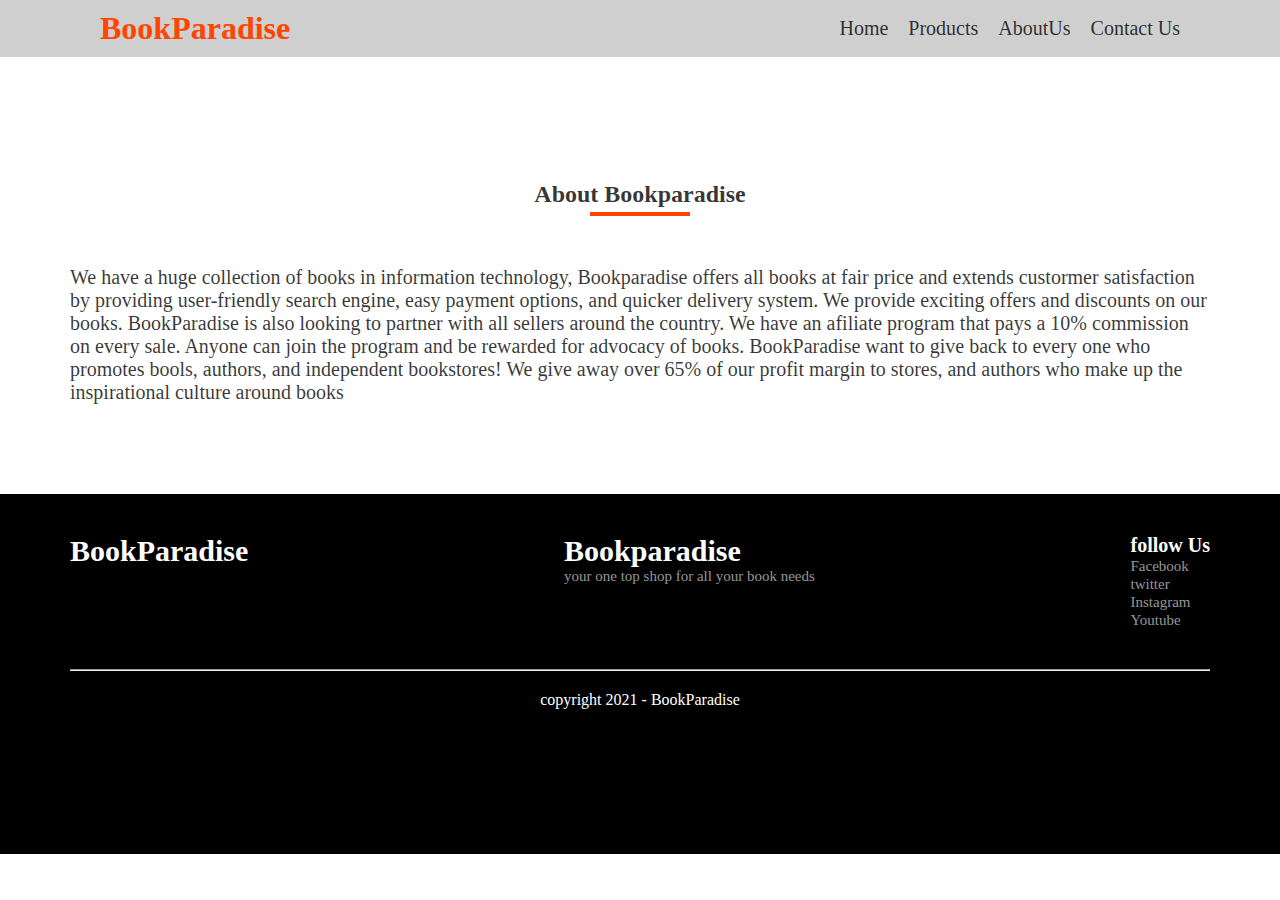
<file: About.html>
<!DOCTYPE html>
<html lang="en">
<head>
    <meta charset="UTF-8">
    <meta name="viewport" content="width=device-width, initial-scale=1.0">
    <link rel="stylesheet" href="https://cdnjs.cloudflare.com/ajax/libs/font-awesome/6.7.2/css/all.min.css" integrity="sha512-Evv84Mr4kqVGRNSgIGL/F/aIDqQb7xQ2vcrdIwxfjThSH8CSR7PBEakCr51Ck+w+/U6swU2Im1vVX0SVk9ABhg==" crossorigin="anonymous" referrerpolicy="no-referrer" />
    <link rel="stylesheet" href="About.css">
    <title>Document</title>
</head>
<body>
    <header id="header">
        <a class="header1" href="book paradise.html"><h1>BookParadise</h1></a>
        <nav class="header2">
            <a href="book paradise.html">Home</a>
            <a href="products.html">Products</a>
            <a href="About.html">AboutUs</a>
            <a href="Contact.html"> Contact Us</a>
        </nav>
        <div id="bars">
            <a href="#"><i id="togglebtn" class="fa fa-bars" style="font-size:36px"></i></a>
        </div>
    </header>
    <nav class="header3" id="navmenu">
        <a href="book paradise.html">Home</a>
        <a href="products.html">Products</a>
        <a href="About.html">AboutUs</a>
        <a href="Contact.html"> Contact Us</a>
    </nav>
    <div id="about">
        <div class="about1">
            <h2 class="about2">About Bookparadise</h2>
            <div class="about3"></div>
        </div>
        <p class="about4">We have a huge collection of books in information technology, Bookparadise offers all  books at fair price and extends custormer satisfaction by providing user-friendly search engine, easy payment options, and quicker delivery system. We provide exciting offers and discounts on our books. BookParadise is also looking to partner with all sellers around the country. We have an afiliate program that pays a 10% commission on every sale. Anyone can join the program and be rewarded for advocacy of books. BookParadise want to give back to every one who promotes bools, authors, and independent bookstores! We give away over 65% of our profit margin to stores, and authors who make up the inspirational culture around books</p>
        
    </div>

    <footer>
        <div id="footer">
            <h3 class="footer1">BookParadise</h3>
            <div class="footer2">
                <h3 class="footer1">Bookparadise</h3>
                <p class="footer3">your one top shop for all your book needs </p>
            </div>
            <div class="footer4">
                <h4 class="footer5">follow Us </h4>
                <ul>
                    <li><a href="#"> Facebook</a></li>
                    <li><a href="#"> twitter</a></li>
                    <li><a href="#"> Instagram</a></li>
                    <li><a href="#"> Youtube</a></li>
                </ul>
                
            </div>
        </div>
        <hr>
        <p class="footer6">copyright 2021 - BookParadise</p>
    </footer>
    <script src="About.js"></script>
</body>
</html>
</file>
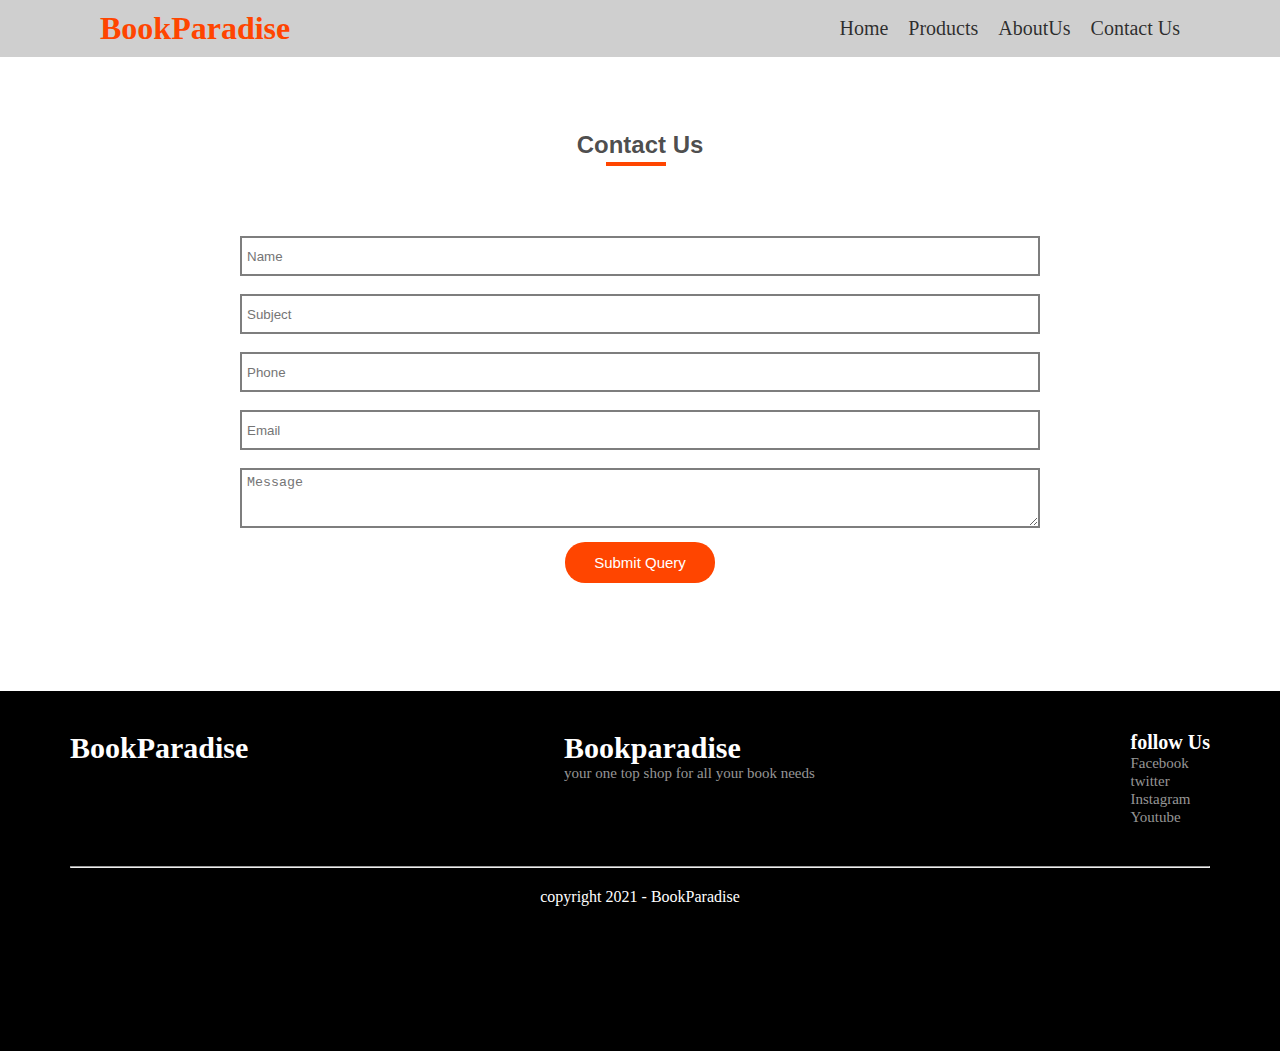
<file: Contact.html>
<!DOCTYPE html>
<html lang="en">
<head>
    <meta charset="UTF-8">
    <meta name="viewport" content="width=device-width, initial-scale=1.0">
    <link rel="stylesheet" href="https://cdnjs.cloudflare.com/ajax/libs/font-awesome/6.7.2/css/all.min.css" integrity="sha512-Evv84Mr4kqVGRNSgIGL/F/aIDqQb7xQ2vcrdIwxfjThSH8CSR7PBEakCr51Ck+w+/U6swU2Im1vVX0SVk9ABhg==" crossorigin="anonymous" referrerpolicy="no-referrer" />
    <link rel="stylesheet" href="Contact.css">
    <title>Document</title>
</head>
<body>
    <header id="header">
        <a class="header1" href="book paradise.html"><h1>BookParadise</h1></a>
        <nav class="header2">
            <a href="book paradise.html">Home</a>
            <a href="products.html">Products</a>
            <a href="About.html">AboutUs</a>
            <a href="Contact.html"> Contact Us</a>
        </nav>
        <div id="bars">
            <a href="#"><i id="togglebtn" class="fa fa-bars" style="font-size:36px"></i></a>
        </div>
    </header>
    <nav class="header3" id="navmenu">
        <a href="book paradise.html">Home</a>
        <a href="products.html">Products</a>
        <a href="About.html">AboutUs</a>
        <a href="Contact.html"> Contact Us</a>
    </nav>

    <div id="contact">
        <div class="contact1">
            <h2 class="contact2">Contact Us</h2>
            <div class="contact3"></div>
        </div>
        <form id="form">
            <input type="text" id="name" placeholder="Name" required><br><br>
            <input type="text" id="Subject" placeholder="Subject" required><br><br>
            <input type="tel" id="phone" placeholder="Phone" required><br><br>
            <input type="email" id="Email" placeholder="Email" required><br><br>
            <textarea name="message" id="message" cols="30" rows="3" placeholder="Message" required></textarea>
            <div id="sub">
                <Button type="submit" id="submit">Submit Query</Button>
            </div>
           
        </form><br>
        <div id="result"></div>
    </div>

    <footer>
        <div id="footer">
            <h3 class="footer1">BookParadise</h3>
            <div class="footer2">
                <h3 class="footer1">Bookparadise</h3>
                <p class="footer3">your one top shop for all your book needs </p>
            </div>
            <div class="footer4">
                <h4 class="footer5">follow Us </h4>
                <ul>
                    <li><a href="#"> Facebook</a></li>
                    <li><a href="#"> twitter</a></li>
                    <li><a href="#"> Instagram</a></li>
                    <li><a href="#"> Youtube</a></li>
                </ul>
                
            </div>
        </div>
        <hr>
        <p class="footer6">copyright 2021 - BookParadise</p>
    </footer>


    <script src="Contact.js"></script>
</body>
</html>
</file>
<file: About.css>
*{
    margin: 0;
    padding: 0;
    box-sizing: border-box;
}

#header{
    display: flex;
    flex-direction: row;
    justify-content: space-between;
    align-items: center;
    padding: 10px 100px 10px 100px;
    background-color: rgba(128, 128, 128, 0.375);
/*     position: sticky;
    top: 0; */
    /* margin-top: 20px; */

}

#header .header2{
    display: flex;
    justify-content: space-evenly;
    gap: 20px;
    font-size: 20px;
    font-weight: 500;
    
}
#header a{
    text-decoration: none;
    color: rgba(0, 0, 0, 0.796);
}
#header .header1{
    color: orangered;
    text-decoration: none;
}
.header3 {
    display: none;
    flex-direction: column;
    justify-content: flex-start;
    padding: 30px;
    background-color: whitesmoke;
    transition: background-color 0.2s ease-in-out;
    gap: 30px;
    font-size: 22px;
    font-weight: 500;
    
}

.show-header3{
    display: flex;
}
#icon-head{
    display: flex;
    flex-direction: row;
    justify-content: center;
    align-items: center;
    
}
#bars{
    display:none;
}
.header3 a{
    text-decoration: none;
    color: black;
}


#about{
    display: flex;
    flex-direction:column ;
    margin: 70px;
}
.about1{
    display: flex;
    flex-direction: column;
    justify-content: center;
    align-items: center;
    margin: 50px 0px;
    color: rgba(0, 0, 0, 0.781);
    line-height: 35px;
}

.about3{
    width: 100px;
    height: 4px;
    background-color: orangered;
}
.about4{
    color: rgba(0, 0, 0, 0.781);
    font-size: 20px;
}


footer{
    background-color: black;
    height: 40vh;
    color: white;
    margin-top: 90px;
}
#footer{
    display: flex;
    justify-content: space-between;
    /* align-items: center; */
    gap: 10px;
    padding: 40px 70px ;
}
.footer3{
    font-size: 15px;
    font-weight: 400;
    color: rgba(255, 255, 255, 0.597);
}
.footer1{
    font-size: 30px;
}
.footer4 a{
    text-decoration: none;
    color: rgba(255, 255, 255, 0.597);
    font-size: 15px;
   
}
.footer4 a > li {
    text-decoration: none;
}



.footer4 ul {
    list-style: none;
    padding: 0;
    margin: 0;
}
.footer5{
    font-size: 20px;
}

.footer6{
    text-align: center;
}
hr{
    margin-left: 70px;
    margin-right: 70px;
    margin-bottom: 20px;
}

.footer4 ul li a:hover {
    color: #ffffff;
}
@media(max-width:800px){
    body{
        width: 100%;
        overflow-x: hidden;
    }
    #header .header2{
       display: none;
        
    }
    
    #header{
        width: 100%;
        padding-left: 30px;
        padding-right: 30px;
        justify-content: space-between;
       
    }
    .header1{
        font-size: 15px;
    }
   
    #bars{
        display:flex;
    }
    #about{
        display: flex;
        flex-direction:column ;
        margin: 40px;
    }
    .about1{
        display: flex;
        flex-direction: column;
        justify-content: flex-start;
        align-items: flex-start;
        margin: 30px 0px;
        color: rgba(0, 0, 0, 0.781);
        line-height: 30px;
    }
    .about2{
        font-size: 18px;
    }
    .about3{
        width: 80px;
        height: 3px;
        margin-left: 30px;
        background-color: orangered;
    }
    .about4{
        color: rgba(0, 0, 0, 0.781);
        font-size: 15px;
        line-height: 30px;
    }
    footer{
        background-color: black;
        height: 60vh;
        color: white;
        margin-top: 90px;
    }
    #footer{
        display: flex;
        justify-content: space-between;
        flex-direction: column;
        gap: 20px;
        padding: 40px 70px ;
    }
    .footer3{
        font-size: 12px;
        font-weight: 400;
        color: rgba(255, 255, 255, 0.597);
    }
    .footer1{
        font-size: 20px;
    }
    .footer4 a{
        text-decoration: none;
        color: rgba(255, 255, 255, 0.597);
        font-size: 12px;
       
    }
    .footer4 a > li {
        text-decoration: none;
    }
    
    
    
    .footer4 ul {
        list-style: none;
        padding: 0;
        margin: 0;
    }
    .footer5{
        font-size: 16px;
    }
    
    .footer6{
        text-align: center;
    }
    hr{
        margin-left: 70px;
        margin-right: 70px;
        margin-bottom: 20px;
    }
    
    .footer4 ul li a:hover {
        color: #ffffff;
    }
}
</file>
<file: Contact.css>
*{
    margin: 0;
    padding: 0;
    box-sizing: border-box;
}

#header{
    display: flex;
    flex-direction: row;
    justify-content: space-between;
    align-items: center;
    padding: 10px 100px 10px 100px;
    background-color: rgba(128, 128, 128, 0.375);
/*     position: sticky;
    top: 0; */
    /* margin-top: 20px; */

}

#header .header2{
    display: flex;
    justify-content: space-evenly;
    gap: 20px;
    font-size: 20px;
    font-weight: 500;
    
}
#header a{
    text-decoration: none;
    color: rgba(0, 0, 0, 0.796);
}
#header .header1{
    color: orangered;
    text-decoration: none;
}
.header3 {
    display: none;
    flex-direction: column;
    justify-content: flex-start;
    padding: 30px;
    background-color: whitesmoke;
    transition: background-color 0.2s ease-in-out;
    gap: 30px;
    font-size: 22px;
    font-weight: 500;
    
}

.show-header3{
    display: flex;
}
#icon-head{
    display: flex;
    flex-direction: row;
    justify-content: center;
    align-items: center;
    
}
#bars{
    display:none;
}
.header3 a{
    text-decoration: none;
    color: black;
}

#contact{
    display: flex;
    flex-direction: column;
    justify-content: center;
    align-items: center;
    margin-top: 70px;
    color: rgba(0, 0, 0, 0.714);
}
.contact1{
    line-height: 35px;
    margin-bottom: 70px;
}
.contact2{
    font-weight: 700;
    font-family: 'Segoe UI', Tahoma, Geneva, Verdana, sans-serif;
}

.contact3{
    width: 60px;
    height: 4px;
    background-color: orangered;
    margin-left: 29px;
}

input{
    width: 800px;
    padding: 5px;
    height: 40px;
    border: 2px solid rgba(0, 0, 0, 0.507);
}
textarea{
    width: 800px;
    padding: 5px;
    height: 60px;
    border: 2px solid rgba(0, 0, 0, 0.507);
}
#sub{
    display: flex;
    justify-content: center;
    align-items: center;
    margin-top: 10px;
}
#submit{
    padding: 12px;
    width: 150px;
    border-radius: 20px;
    color: white;
    background-color: orangered;
    border: none;
    font-size: 15px;
}

footer{
    background-color: black;
    height: 40vh;
    color: white;
    margin-top: 90px;
}
#footer{
    display: flex;
    justify-content: space-between;
    /* align-items: center; */
    gap: 10px;
    padding: 40px 70px ;
}
.footer3{
    font-size: 15px;
    font-weight: 400;
    color: rgba(255, 255, 255, 0.597);
}
.footer1{
    font-size: 30px;
}
.footer4 a{
    text-decoration: none;
    color: rgba(255, 255, 255, 0.597);
    font-size: 15px;
   
}
.footer4 a > li {
    text-decoration: none;
}



.footer4 ul {
    list-style: none;
    padding: 0;
    margin: 0;
}
.footer5{
    font-size: 20px;
}

.footer6{
    text-align: center;
}
hr{
    margin-left: 70px;
    margin-right: 70px;
    margin-bottom: 20px;
}

.footer4 ul li a:hover {
    color: #ffffff;
}
#result{
    width: 400px;
    display: flex;
    flex-direction: column;
    font-size: 20px;
    line-height: 30px;
    margin-right: 180px;
}

@media(max-width:800px){
    body{
        width: 100%;
        overflow-x: hidden;
    }
    #header .header2{
       display: none;
        
    }
    
    #header{
        width: 100%;
        padding-left: 30px;
        padding-right: 30px;
        justify-content: space-between;
       
    }
    .header1{
        font-size: 15px;
    }
   
    #bars{
        display:flex;
    }
    #contact{
        display: flex;
        flex-direction: column;
        justify-content: flex-start;
        align-items: flex-start;
        margin-left: 40px;
        margin-top: 70px;
        width: 100%;
        color: rgba(0, 0, 0, 0.714);
    }
    .contact1{
        line-height: 35px;
        margin-bottom: 40px;
    }
    .contact2{
        font-weight: 700;
        font-size: 20px;
        font-family: 'Segoe UI', Tahoma, Geneva, Verdana, sans-serif;
        margin-left: 60px;
    }
    
    .contact3{
        width: 60px;
        height: 3px;
        background-color: orangered;
        margin-left: 80px;
    }
    
    input{
        width: 100%;
        padding: 5px;
        height: 40px;
        border: 2px solid rgba(0, 0, 0, 0.507);
    }
    textarea{
        width: 100%;
        padding: 5px;
        height: 60px;
        border: 2px solid rgba(0, 0, 0, 0.507);
    }
    #sub{
        display: flex;
        justify-content: flex-start;
        align-items: center;
        margin-top: 10px;
    }
    
    #submit{
        padding: 8px;
        width: 120px;
        border-radius: 20px;
        color: white;
        margin-left: 50px;
        background-color: orangered;
        border: none;
        font-size: 12px;
    }
    footer{
        width: 100%;
        background-color: black;
        height: 60vh;
        color: white;
        margin-top: 90px;
    }
    #footer{
        display: flex;
        justify-content: space-between;
        flex-direction: column;
        gap: 20px;
        padding: 40px 70px ;
    }
    .footer3{
        font-size: 12px;
        font-weight: 400;
        color: rgba(255, 255, 255, 0.597);
    }
    .footer1{
        font-size: 20px;
    }
    .footer4 a{
        text-decoration: none;
        color: rgba(255, 255, 255, 0.597);
        font-size: 12px;
       
    }
    .footer4 a > li {
        text-decoration: none;
    }
    
    
    
    .footer4 ul {
        list-style: none;
        padding: 0;
        margin: 0;
    }
    .footer5{
        font-size: 16px;
    }
    
    .footer6{
        text-align: center;
    }
    hr{
        margin-left: 70px;
        margin-right: 70px;
        margin-bottom: 20px;
    }
    
    .footer4 ul li a:hover {
        color: #ffffff;
    }
}
</file>
